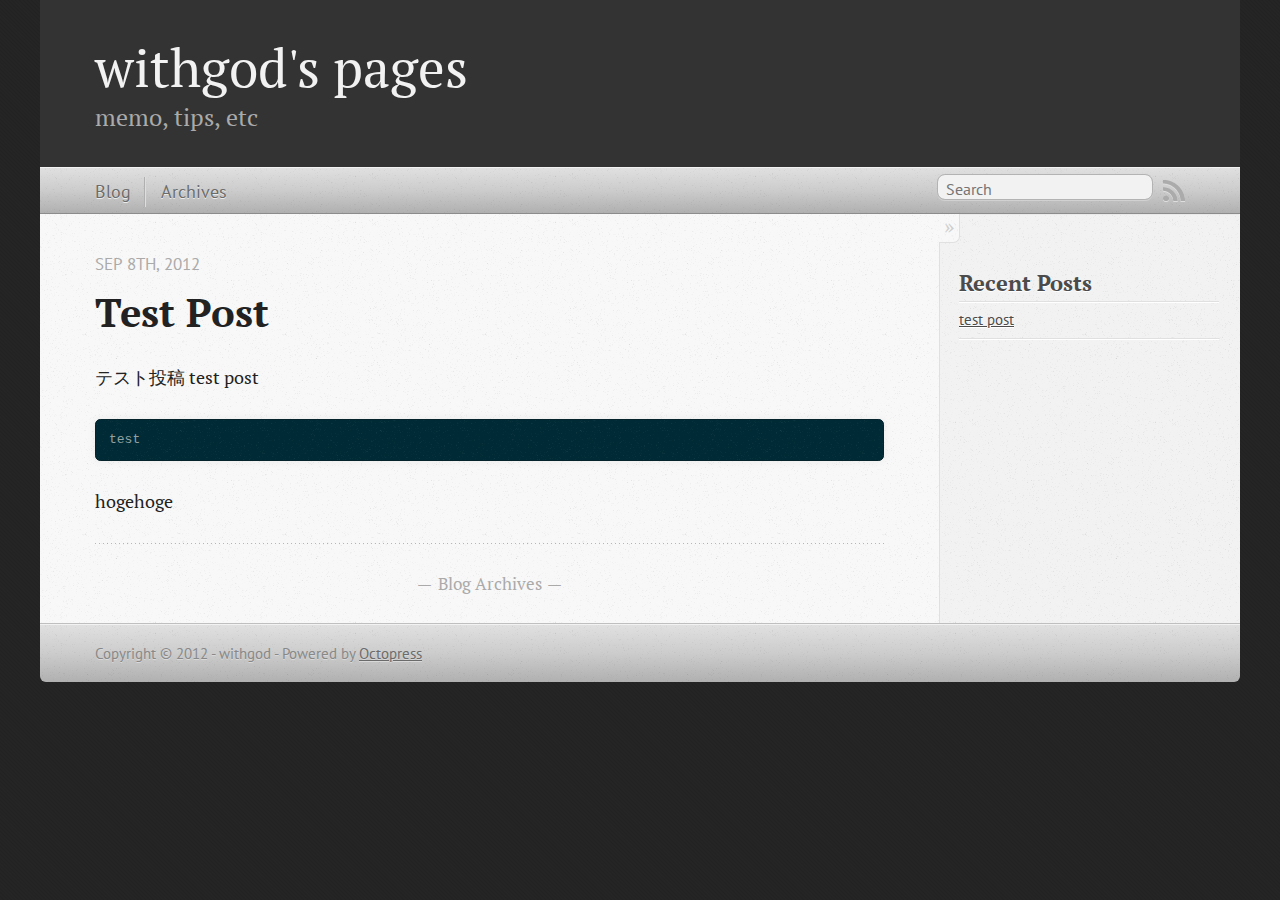
<file: index.html>
<!DOCTYPE html>
<!--[if IEMobile 7 ]><html class="no-js iem7"><![endif]-->
<!--[if lt IE 9]><html class="no-js lte-ie8"><![endif]-->
<!--[if (gt IE 8)|(gt IEMobile 7)|!(IEMobile)|!(IE)]><!--><html class="no-js" lang="en"><!--<![endif]-->
<head>
  <meta charset="utf-8">
  <title>withgod's pages</title>
  <meta name="author" content="withgod">

  
  <meta name="description" content="テスト投稿
test post test hogehoge
">
  

  <!-- http://t.co/dKP3o1e -->
  <meta name="HandheldFriendly" content="True">
  <meta name="MobileOptimized" content="320">
  <meta name="viewport" content="width=device-width, initial-scale=1">

  
  <link rel="canonical" href="http://withgod.github.com/">
  <link href="/favicon.png" rel="icon">
  <link href="/stylesheets/screen.css" media="screen, projection" rel="stylesheet" type="text/css">
  <script src="/javascripts/modernizr-2.0.js"></script>
  <script src="/javascripts/ender.js"></script>
  <script src="/javascripts/octopress.js" type="text/javascript"></script>
  <link href="/atom.xml" rel="alternate" title="withgod's pages" type="application/atom+xml">
  <!--Fonts from Google"s Web font directory at http://google.com/webfonts -->
<link href="http://fonts.googleapis.com/css?family=PT+Serif:regular,italic,bold,bolditalic" rel="stylesheet" type="text/css">
<link href="http://fonts.googleapis.com/css?family=PT+Sans:regular,italic,bold,bolditalic" rel="stylesheet" type="text/css">

  

</head>

<body   >
  <header role="banner"><hgroup>
  <h1><a href="/">withgod's pages</a></h1>
  
    <h2>memo, tips, etc</h2>
  
</hgroup>

</header>
  <nav role="navigation"><ul class="subscription" data-subscription="rss">
  <li><a href="/atom.xml" rel="subscribe-rss" title="subscribe via RSS">RSS</a></li>
  
</ul>
  
<form action="http://google.com/search" method="get">
  <fieldset role="search">
    <input type="hidden" name="q" value="site:withgod.github.com" />
    <input class="search" type="text" name="q" results="0" placeholder="Search"/>
  </fieldset>
</form>
  
<ul class="main-navigation">
  <li><a href="/">Blog</a></li>
  <li><a href="/blog/archives">Archives</a></li>
</ul>

</nav>
  <div id="main">
    <div id="content">
      <div class="blog-index">
  
  
  
    <article>
      
  <header>
    
      <h1 class="entry-title"><a href="/blog/2012/09/08/test-post/">Test Post</a></h1>
    
    
      <p class="meta">
        








  


<time datetime="2012-09-08T12:38:00+09:00" pubdate data-updated="true">Sep 8<span>th</span>, 2012</time>
        
      </p>
    
  </header>


  <div class="entry-content"><p>テスト投稿
test post</p>

<pre><code>test
</code></pre>

<p>hogehoge</p>
</div>
  
  


    </article>
  
  <div class="pagination">
    
    <a href="/blog/archives">Blog Archives</a>
    
  </div>
</div>
<aside class="sidebar">
  
    <section>
  <h1>Recent Posts</h1>
  <ul id="recent_posts">
    
      <li class="post">
        <a href="/blog/2012/09/08/test-post/">test post</a>
      </li>
    
  </ul>
</section>






  
</aside>

    </div>
  </div>
  <footer role="contentinfo"><p>
  Copyright &copy; 2012 - withgod -
  <span class="credit">Powered by <a href="http://octopress.org">Octopress</a></span>
</p>

</footer>
  







  <script type="text/javascript">
    (function(){
      var twitterWidgets = document.createElement('script');
      twitterWidgets.type = 'text/javascript';
      twitterWidgets.async = true;
      twitterWidgets.src = 'http://platform.twitter.com/widgets.js';
      document.getElementsByTagName('head')[0].appendChild(twitterWidgets);
    })();
  </script>





</body>
</html>
</file>
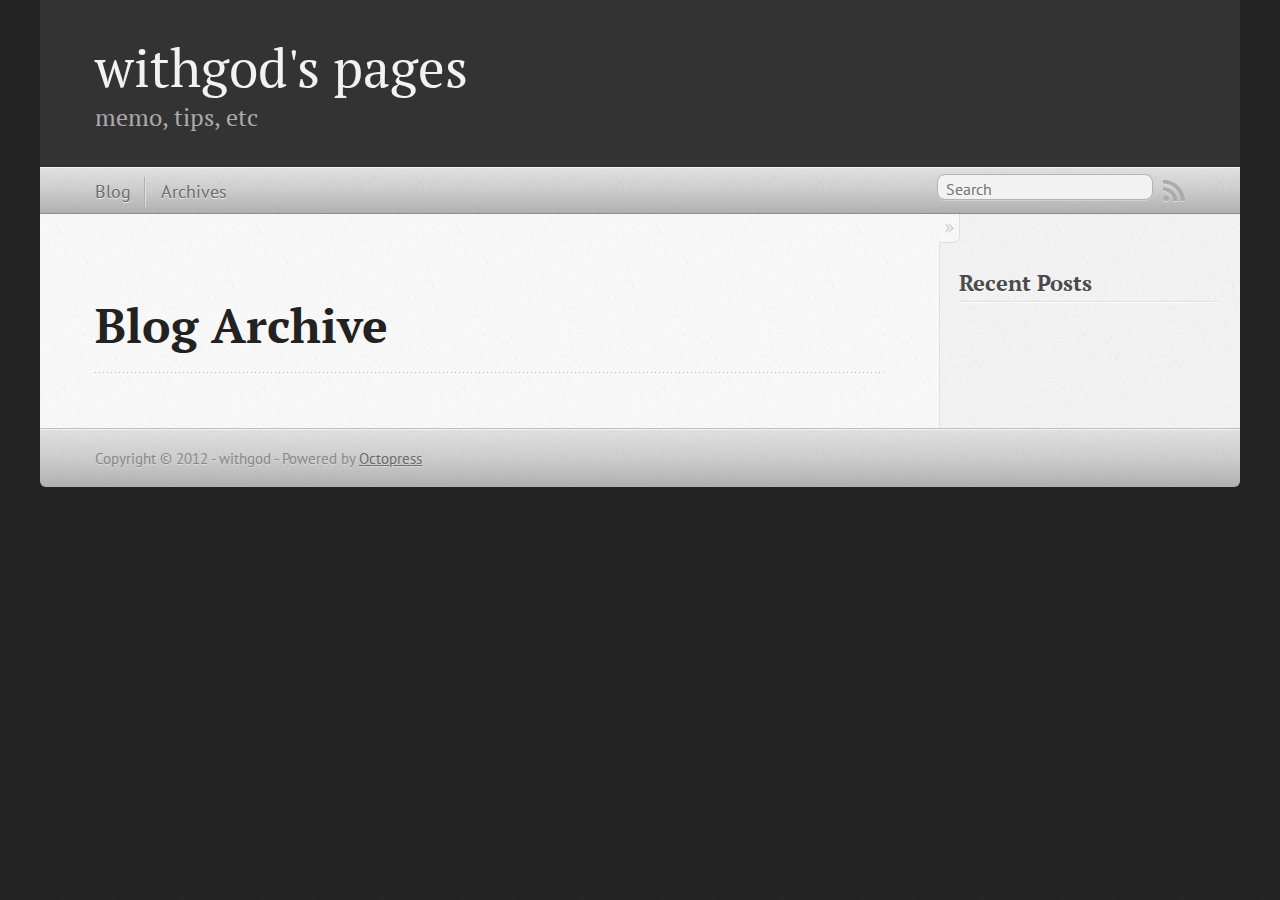
<file: blog/archives/index.html>
<!DOCTYPE html>
<!--[if IEMobile 7 ]><html class="no-js iem7"><![endif]-->
<!--[if lt IE 9]><html class="no-js lte-ie8"><![endif]-->
<!--[if (gt IE 8)|(gt IEMobile 7)|!(IEMobile)|!(IE)]><!--><html class="no-js" lang="en"><!--<![endif]-->
<head>
  <meta charset="utf-8">
  <title>Blog Archive - withgod's pages</title>
  <meta name="author" content="withgod">

  
  <meta name="description" content=" Blog Archive Recent Posts ">
  

  <!-- http://t.co/dKP3o1e -->
  <meta name="HandheldFriendly" content="True">
  <meta name="MobileOptimized" content="320">
  <meta name="viewport" content="width=device-width, initial-scale=1">

  
  <link rel="canonical" href="http://withgod.github.com/blog/archives/">
  <link href="/favicon.png" rel="icon">
  <link href="/stylesheets/screen.css" media="screen, projection" rel="stylesheet" type="text/css">
  <script src="/javascripts/modernizr-2.0.js"></script>
  <script src="/javascripts/ender.js"></script>
  <script src="/javascripts/octopress.js" type="text/javascript"></script>
  <link href="/atom.xml" rel="alternate" title="withgod's pages" type="application/atom+xml">
  <!--Fonts from Google"s Web font directory at http://google.com/webfonts -->
<link href="http://fonts.googleapis.com/css?family=PT+Serif:regular,italic,bold,bolditalic" rel="stylesheet" type="text/css">
<link href="http://fonts.googleapis.com/css?family=PT+Sans:regular,italic,bold,bolditalic" rel="stylesheet" type="text/css">

  

</head>

<body   >
  <header role="banner"><hgroup>
  <h1><a href="/">withgod's pages</a></h1>
  
    <h2>memo, tips, etc</h2>
  
</hgroup>

</header>
  <nav role="navigation"><ul class="subscription" data-subscription="rss">
  <li><a href="/atom.xml" rel="subscribe-rss" title="subscribe via RSS">RSS</a></li>
  
</ul>
  
<form action="http://google.com/search" method="get">
  <fieldset role="search">
    <input type="hidden" name="q" value="site:withgod.github.com" />
    <input class="search" type="text" name="q" results="0" placeholder="Search"/>
  </fieldset>
</form>
  
<ul class="main-navigation">
  <li><a href="/">Blog</a></li>
  <li><a href="/blog/archives">Archives</a></li>
</ul>

</nav>
  <div id="main">
    <div id="content">
      <div>
<article role="article">
  
  <header>
    <h1 class="entry-title">Blog Archive</h1>
    
  </header>
  
  <div id="blog-archives">

</div>

  
</article>

</div>

<aside class="sidebar">
  
    <section>
  <h1>Recent Posts</h1>
  <ul id="recent_posts">
    
  </ul>
</section>






  
</aside>


    </div>
  </div>
  <footer role="contentinfo"><p>
  Copyright &copy; 2012 - withgod -
  <span class="credit">Powered by <a href="http://octopress.org">Octopress</a></span>
</p>

</footer>
  







  <script type="text/javascript">
    (function(){
      var twitterWidgets = document.createElement('script');
      twitterWidgets.type = 'text/javascript';
      twitterWidgets.async = true;
      twitterWidgets.src = 'http://platform.twitter.com/widgets.js';
      document.getElementsByTagName('head')[0].appendChild(twitterWidgets);
    })();
  </script>





</body>
</html>
</file>
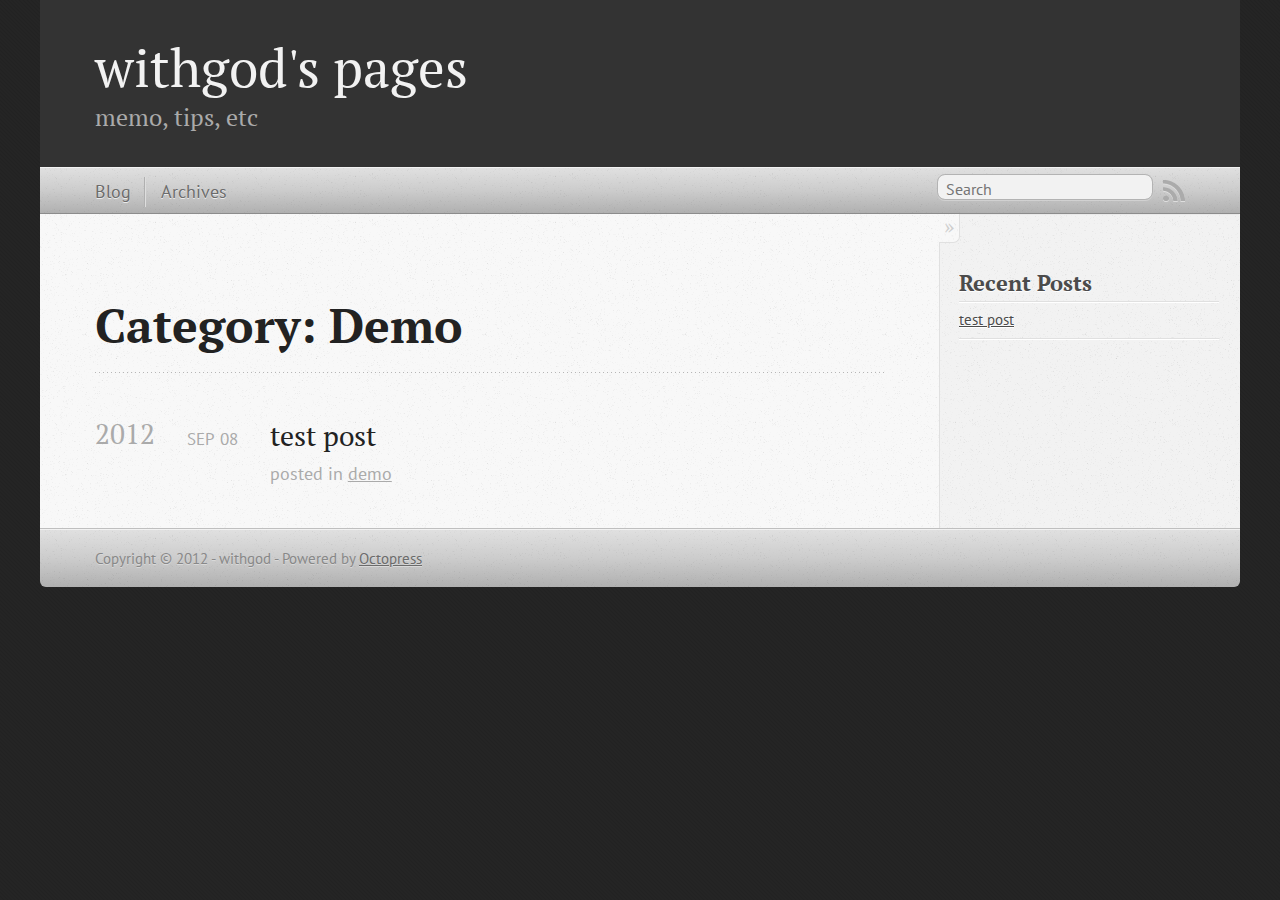
<file: blog/categories/demo/index.html>
<!DOCTYPE html>
<!--[if IEMobile 7 ]><html class="no-js iem7"><![endif]-->
<!--[if lt IE 9]><html class="no-js lte-ie8"><![endif]-->
<!--[if (gt IE 8)|(gt IEMobile 7)|!(IEMobile)|!(IE)]><!--><html class="no-js" lang="en"><!--<![endif]-->
<head>
  <meta charset="utf-8">
  <title>Category: demo - withgod's pages</title>
  <meta name="author" content="withgod">

  
  <meta name="description" content="Category: demo">
  

  <!-- http://t.co/dKP3o1e -->
  <meta name="HandheldFriendly" content="True">
  <meta name="MobileOptimized" content="320">
  <meta name="viewport" content="width=device-width, initial-scale=1">

  
  <link rel="canonical" href="http://withgod.github.comblog/categories/demo/">
  <link href="/favicon.png" rel="icon">
  <link href="/stylesheets/screen.css" media="screen, projection" rel="stylesheet" type="text/css">
  <script src="/javascripts/modernizr-2.0.js"></script>
  <script src="/javascripts/ender.js"></script>
  <script src="/javascripts/octopress.js" type="text/javascript"></script>
  <link href="/atom.xml" rel="alternate" title="withgod's pages" type="application/atom+xml">
  <!--Fonts from Google"s Web font directory at http://google.com/webfonts -->
<link href="http://fonts.googleapis.com/css?family=PT+Serif:regular,italic,bold,bolditalic" rel="stylesheet" type="text/css">
<link href="http://fonts.googleapis.com/css?family=PT+Sans:regular,italic,bold,bolditalic" rel="stylesheet" type="text/css">

  

</head>

<body   >
  <header role="banner"><hgroup>
  <h1><a href="/">withgod's pages</a></h1>
  
    <h2>memo, tips, etc</h2>
  
</hgroup>

</header>
  <nav role="navigation"><ul class="subscription" data-subscription="rss">
  <li><a href="/atom.xml" rel="subscribe-rss" title="subscribe via RSS">RSS</a></li>
  
</ul>
  
<form action="http://google.com/search" method="get">
  <fieldset role="search">
    <input type="hidden" name="q" value="site:withgod.github.com" />
    <input class="search" type="text" name="q" results="0" placeholder="Search"/>
  </fieldset>
</form>
  
<ul class="main-navigation">
  <li><a href="/">Blog</a></li>
  <li><a href="/blog/archives">Archives</a></li>
</ul>

</nav>
  <div id="main">
    <div id="content">
      <div>
<article role="article">
  
  <header>
    <h1 class="entry-title">Category: Demo</h1>
    
  </header>
  
  <div id="blog-archives" class="category">



  
  <h2>2012</h2>

<article>
  
<h1><a href="/blog/2012/09/08/test-post/">test post</a></h1>
<time datetime="2012-09-08T12:38:00+09:00" pubdate><span class='month'>Sep</span> <span class='day'>08</span> <span class='year'>2012</span></time>

<footer>
  <span class="categories">posted in <a class='category' href='/blog/categories/demo/'>demo</a></span>
</footer>


</article>

</div>

  
</article>

</div>

<aside class="sidebar">
  
    <section>
  <h1>Recent Posts</h1>
  <ul id="recent_posts">
    
      <li class="post">
        <a href="/blog/2012/09/08/test-post/">test post</a>
      </li>
    
  </ul>
</section>






  
</aside>


    </div>
  </div>
  <footer role="contentinfo"><p>
  Copyright &copy; 2012 - withgod -
  <span class="credit">Powered by <a href="http://octopress.org">Octopress</a></span>
</p>

</footer>
  







  <script type="text/javascript">
    (function(){
      var twitterWidgets = document.createElement('script');
      twitterWidgets.type = 'text/javascript';
      twitterWidgets.async = true;
      twitterWidgets.src = 'http://platform.twitter.com/widgets.js';
      document.getElementsByTagName('head')[0].appendChild(twitterWidgets);
    })();
  </script>





</body>
</html>
</file>
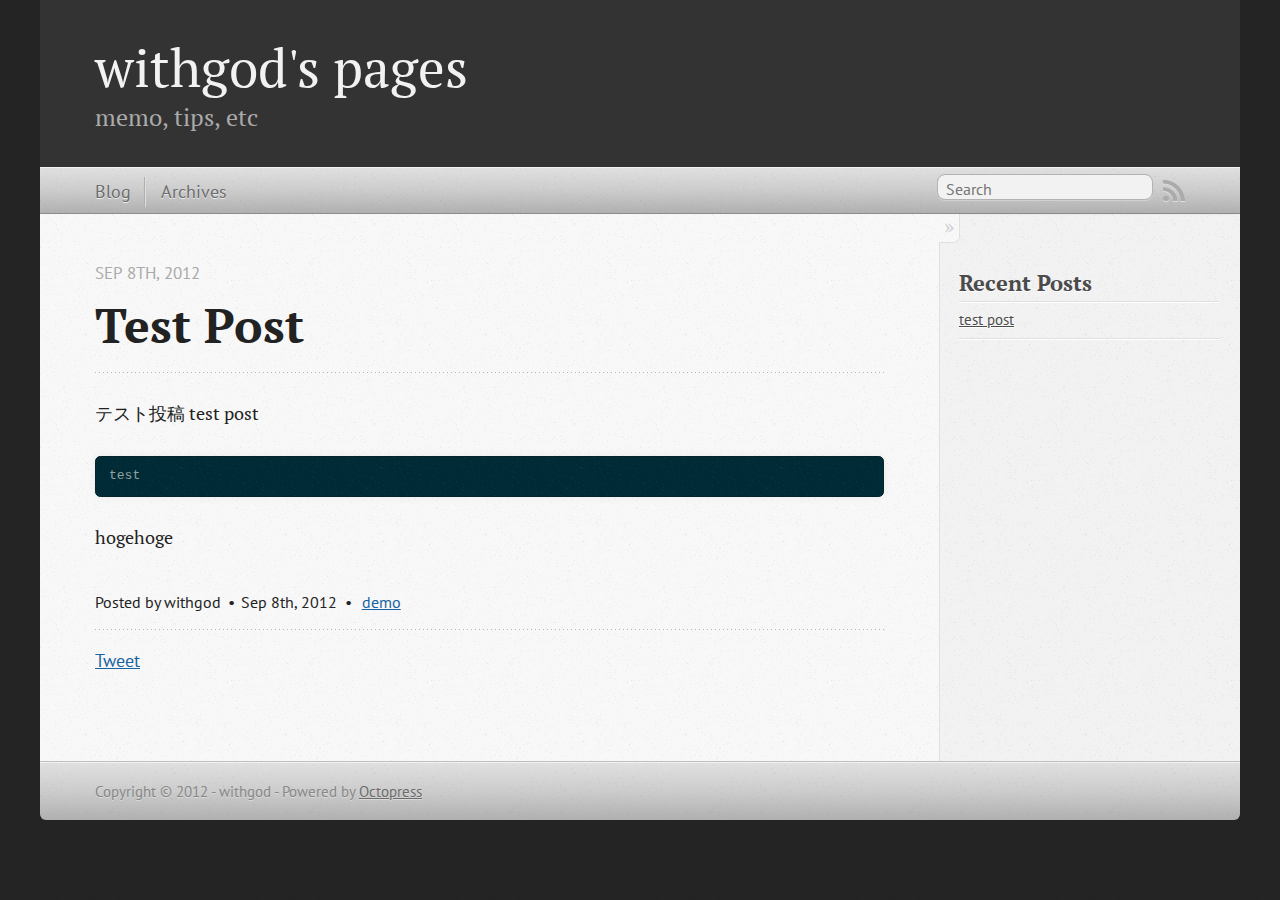
<file: blog/2012/09/08/test-post/index.html>
<!DOCTYPE html>
<!--[if IEMobile 7 ]><html class="no-js iem7"><![endif]-->
<!--[if lt IE 9]><html class="no-js lte-ie8"><![endif]-->
<!--[if (gt IE 8)|(gt IEMobile 7)|!(IEMobile)|!(IE)]><!--><html class="no-js" lang="en"><!--<![endif]-->
<head>
  <meta charset="utf-8">
  <title>test post - withgod's pages</title>
  <meta name="author" content="withgod">

  
  <meta name="description" content="テスト投稿
test post test hogehoge
">
  

  <!-- http://t.co/dKP3o1e -->
  <meta name="HandheldFriendly" content="True">
  <meta name="MobileOptimized" content="320">
  <meta name="viewport" content="width=device-width, initial-scale=1">

  
  <link rel="canonical" href="http://withgod.github.com/blog/2012/09/08/test-post/">
  <link href="/favicon.png" rel="icon">
  <link href="/stylesheets/screen.css" media="screen, projection" rel="stylesheet" type="text/css">
  <script src="/javascripts/modernizr-2.0.js"></script>
  <script src="/javascripts/ender.js"></script>
  <script src="/javascripts/octopress.js" type="text/javascript"></script>
  <link href="/atom.xml" rel="alternate" title="withgod's pages" type="application/atom+xml">
  <!--Fonts from Google"s Web font directory at http://google.com/webfonts -->
<link href="http://fonts.googleapis.com/css?family=PT+Serif:regular,italic,bold,bolditalic" rel="stylesheet" type="text/css">
<link href="http://fonts.googleapis.com/css?family=PT+Sans:regular,italic,bold,bolditalic" rel="stylesheet" type="text/css">

  

</head>

<body   >
  <header role="banner"><hgroup>
  <h1><a href="/">withgod's pages</a></h1>
  
    <h2>memo, tips, etc</h2>
  
</hgroup>

</header>
  <nav role="navigation"><ul class="subscription" data-subscription="rss">
  <li><a href="/atom.xml" rel="subscribe-rss" title="subscribe via RSS">RSS</a></li>
  
</ul>
  
<form action="http://google.com/search" method="get">
  <fieldset role="search">
    <input type="hidden" name="q" value="site:withgod.github.com" />
    <input class="search" type="text" name="q" results="0" placeholder="Search"/>
  </fieldset>
</form>
  
<ul class="main-navigation">
  <li><a href="/">Blog</a></li>
  <li><a href="/blog/archives">Archives</a></li>
</ul>

</nav>
  <div id="main">
    <div id="content">
      <div>
<article class="hentry" role="article">
  
  <header>
    
      <h1 class="entry-title">Test Post</h1>
    
    
      <p class="meta">
        








  


<time datetime="2012-09-08T12:38:00+09:00" pubdate data-updated="true">Sep 8<span>th</span>, 2012</time>
        
      </p>
    
  </header>


<div class="entry-content"><p>テスト投稿
test post</p>

<pre><code>test
</code></pre>

<p>hogehoge</p>
</div>


  <footer>
    <p class="meta">
      
  

<span class="byline author vcard">Posted by <span class="fn">withgod</span></span>

      








  


<time datetime="2012-09-08T12:38:00+09:00" pubdate data-updated="true">Sep 8<span>th</span>, 2012</time>
      

<span class="categories">
  
    <a class='category' href='/blog/categories/demo/'>demo</a>
  
</span>


    </p>
    
      <div class="sharing">
  
  <a href="http://twitter.com/share" class="twitter-share-button" data-url="http://withgod.github.com/blog/2012/09/08/test-post/" data-via="" data-counturl="http://withgod.github.com/blog/2012/09/08/test-post/" >Tweet</a>
  
  
  
</div>

    
    <p class="meta">
      
      
    </p>
  </footer>
</article>

</div>

<aside class="sidebar">
  
    <section>
  <h1>Recent Posts</h1>
  <ul id="recent_posts">
    
      <li class="post">
        <a href="/blog/2012/09/08/test-post/">test post</a>
      </li>
    
  </ul>
</section>






  
</aside>


    </div>
  </div>
  <footer role="contentinfo"><p>
  Copyright &copy; 2012 - withgod -
  <span class="credit">Powered by <a href="http://octopress.org">Octopress</a></span>
</p>

</footer>
  







  <script type="text/javascript">
    (function(){
      var twitterWidgets = document.createElement('script');
      twitterWidgets.type = 'text/javascript';
      twitterWidgets.async = true;
      twitterWidgets.src = 'http://platform.twitter.com/widgets.js';
      document.getElementsByTagName('head')[0].appendChild(twitterWidgets);
    })();
  </script>





</body>
</html>
</file>
<file: stylesheets/screen.css>
html,body,div,span,applet,object,iframe,h1,h2,h3,h4,h5,h6,p,blockquote,pre,a,abbr,acronym,address,big,cite,code,del,dfn,em,img,ins,kbd,q,s,samp,small,strike,strong,sub,sup,tt,var,b,u,i,center,dl,dt,dd,ol,ul,li,fieldset,form,label,legend,table,caption,tbody,tfoot,thead,tr,th,td,article,aside,canvas,details,embed,figure,figcaption,footer,header,hgroup,menu,nav,output,ruby,section,summary,time,mark,audio,video{margin:0;padding:0;border:0;font:inherit;font-size:100%;vertical-align:baseline}html{line-height:1}ol,ul{list-style:none}table{border-collapse:collapse;border-spacing:0}caption,th,td{text-align:left;font-weight:normal;vertical-align:middle}q,blockquote{quotes:none}q:before,q:after,blockquote:before,blockquote:after{content:"";content:none}a img{border:none}article,aside,details,figcaption,figure,footer,header,hgroup,menu,nav,section,summary{display:block}article,aside,details,figcaption,figure,footer,header,hgroup,menu,nav,section,summary{display:block}a{color:#1863a1}a:visited{color:#751590}a:focus{color:#0181eb}a:hover{color:#0181eb}a:active{color:#01579f}aside.sidebar a{color:#1863a1}aside.sidebar a:focus{color:#0181eb}aside.sidebar a:hover{color:#0181eb}aside.sidebar a:active{color:#01579f}a{-webkit-transition:color 0.3s;-moz-transition:color 0.3s;-o-transition:color 0.3s;transition:color 0.3s}html{background:#252525 url('/images/line-tile.png?1347075291') top left}body>div{background:#f2f2f2 url('/images/noise.png?1347075291') top left;border-bottom:1px solid #bfbfbf}body>div>div{background:#f8f8f8 url('/images/noise.png?1347075291') top left;border-right:1px solid #e0e0e0}.heading,body>header h1,h1,h2,h3,h4,h5,h6{font-family:"PT Serif","Georgia","Helvetica Neue",Arial,sans-serif}.sans,body>header h2,article header p.meta,article>footer,#content .blog-index footer,html .gist .gist-file .gist-meta,#blog-archives a.category,#blog-archives time,aside.sidebar section,body>footer{font-family:"PT Sans","Helvetica Neue",Arial,sans-serif}.serif,body,#content .blog-index a[rel=full-article]{font-family:"PT Serif",Georgia,Times,"Times New Roman",serif}.mono,pre,code,tt,p code,li code{font-family:Menlo,Monaco,"Andale Mono","lucida console","Courier New",monospace}body>header h1{font-size:2.2em;font-family:"PT Serif","Georgia","Helvetica Neue",Arial,sans-serif;font-weight:normal;line-height:1.2em;margin-bottom:0.6667em}body>header h2{font-family:"PT Serif","Georgia","Helvetica Neue",Arial,sans-serif}body{line-height:1.5em;color:#222}h1{font-size:2.2em;line-height:1.2em}@media only screen and (min-width: 992px){body{font-size:1.15em}h1{font-size:2.6em;line-height:1.2em}}h1,h2,h3,h4,h5,h6{text-rendering:optimizelegibility;margin-bottom:1em;font-weight:bold}h2,section h1{font-size:1.5em}h3,section h2,section section h1{font-size:1.3em}h4,section h3,section section h2,section section section h1{font-size:1em}h5,section h4,section section h3{font-size:.9em}h6,section h5,section section h4,section section section h3{font-size:.8em}p,blockquote,ul,ol{margin-bottom:1.5em}ul{list-style-type:disc}ul ul{list-style-type:circle;margin-bottom:0px}ul ul ul{list-style-type:square;margin-bottom:0px}ol{list-style-type:decimal}ol ol{list-style-type:lower-alpha;margin-bottom:0px}ol ol ol{list-style-type:lower-roman;margin-bottom:0px}ul,ul ul,ul ol,ol,ol ul,ol ol{margin-left:1.3em}strong{font-weight:bold}em{font-style:italic}sup,sub{font-size:0.8em;position:relative;display:inline-block}sup{top:-0.5em}sub{bottom:-0.5em}q{font-style:italic}q:before{content:"\201C"}q:after{content:"\201D"}em,dfn{font-style:italic}strong,dfn{font-weight:bold}del,s{text-decoration:line-through}abbr,acronym{border-bottom:1px dotted;cursor:help}sub,sup{line-height:0}hr{margin-bottom:0.2em}small{font-size:.8em}big{font-size:1.2em}blockquote{font-style:italic;position:relative;font-size:1.2em;line-height:1.5em;padding-left:1em;border-left:4px solid rgba(170,170,170,0.5)}blockquote cite{font-style:italic}blockquote cite a{color:#aaa !important;word-wrap:break-word}blockquote cite:before{content:'\2014';padding-right:.3em;padding-left:.3em;color:#aaa}@media only screen and (min-width: 992px){blockquote{padding-left:1.5em;border-left-width:4px}}.pullquote-right:before,.pullquote-left:before{padding:0;border:none;content:attr(data-pullquote);float:right;width:45%;margin:.5em 0 1em 1.5em;position:relative;top:7px;font-size:1.4em;line-height:1.45em}.pullquote-left:before{float:left;margin:.5em 1.5em 1em 0}.force-wrap,article a,aside.sidebar a{white-space:-moz-pre-wrap;white-space:-pre-wrap;white-space:-o-pre-wrap;white-space:pre-wrap;word-wrap:break-word}.group,body>header,body>nav,body>footer,body #content>article,body #content>div>article,body #content>div>section,body div.pagination,aside.sidebar,#main,#content,.sidebar{*zoom:1}.group:after,body>header:after,body>nav:after,body>footer:after,body #content>article:after,body #content>div>article:after,body #content>div>section:after,body div.pagination:after,aside.sidebar:after,#main:after,#content:after,.sidebar:after{content:"";display:table;clear:both}body{-webkit-text-size-adjust:none;max-width:1200px;position:relative;margin:0 auto}body>header,body>nav,body>footer,body #content>article,body #content>div>article,body #content>div>section{padding-left:18px;padding-right:18px}@media only screen and (min-width: 480px){body>header,body>nav,body>footer,body #content>article,body #content>div>article,body #content>div>section{padding-left:25px;padding-right:25px}}@media only screen and (min-width: 768px){body>header,body>nav,body>footer,body #content>article,body #content>div>article,body #content>div>section{padding-left:35px;padding-right:35px}}@media only screen and (min-width: 992px){body>header,body>nav,body>footer,body #content>article,body #content>div>article,body #content>div>section{padding-left:55px;padding-right:55px}}body div.pagination{margin-left:18px;margin-right:18px}@media only screen and (min-width: 480px){body div.pagination{margin-left:25px;margin-right:25px}}@media only screen and (min-width: 768px){body div.pagination{margin-left:35px;margin-right:35px}}@media only screen and (min-width: 992px){body div.pagination{margin-left:55px;margin-right:55px}}body>header{font-size:1em;padding-top:1.5em;padding-bottom:1.5em}#content{overflow:hidden}#content>div,#content>article{width:100%}aside.sidebar{float:none;padding:0 18px 1px;background-color:#f7f7f7;border-top:1px solid #e0e0e0}.flex-content,article img,article video,article .flash-video,aside.sidebar img{max-width:100%;height:auto}.basic-alignment.left,article img.left,article video.left,article .left.flash-video,aside.sidebar img.left{float:left;margin-right:1.5em}.basic-alignment.right,article img.right,article video.right,article .right.flash-video,aside.sidebar img.right{float:right;margin-left:1.5em}.basic-alignment.center,article img.center,article video.center,article .center.flash-video,aside.sidebar img.center{display:block;margin:0 auto 1.5em}.basic-alignment.left,article img.left,article video.left,article .left.flash-video,aside.sidebar img.left,.basic-alignment.right,article img.right,article video.right,article .right.flash-video,aside.sidebar img.right{margin-bottom:.8em}.toggle-sidebar,.no-sidebar .toggle-sidebar{display:none}@media only screen and (min-width: 750px){body.sidebar-footer aside.sidebar{float:none;width:auto;clear:left;margin:0;padding:0 35px 1px;background-color:#f7f7f7;border-top:1px solid #eaeaea}body.sidebar-footer aside.sidebar section.odd,body.sidebar-footer aside.sidebar section.even{float:left;width:48%}body.sidebar-footer aside.sidebar section.odd{margin-left:0}body.sidebar-footer aside.sidebar section.even{margin-left:4%}body.sidebar-footer aside.sidebar.thirds section{width:30%;margin-left:5%}body.sidebar-footer aside.sidebar.thirds section.first{margin-left:0;clear:both}}body.sidebar-footer #content{margin-right:0px}body.sidebar-footer .toggle-sidebar{display:none}@media only screen and (min-width: 550px){body>header{font-size:1em}}@media only screen and (min-width: 750px){aside.sidebar{float:none;width:auto;clear:left;margin:0;padding:0 35px 1px;background-color:#f7f7f7;border-top:1px solid #eaeaea}aside.sidebar section.odd,aside.sidebar section.even{float:left;width:48%}aside.sidebar section.odd{margin-left:0}aside.sidebar section.even{margin-left:4%}aside.sidebar.thirds section{width:30%;margin-left:5%}aside.sidebar.thirds section.first{margin-left:0;clear:both}}@media only screen and (min-width: 768px){body{-webkit-text-size-adjust:auto}body>header{font-size:1.2em}#main{padding:0;margin:0 auto}#content{overflow:visible;margin-right:240px;position:relative}.no-sidebar #content{margin-right:0;border-right:0}.collapse-sidebar #content{margin-right:20px}#content>div,#content>article{padding-top:17.5px;padding-bottom:17.5px;float:left}aside.sidebar{width:210px;padding:0 15px 15px;background:none;clear:none;float:left;margin:0 -100% 0 0}aside.sidebar section{width:auto;margin-left:0}aside.sidebar section.odd,aside.sidebar section.even{float:none;width:auto;margin-left:0}.collapse-sidebar aside.sidebar{float:none;width:auto;clear:left;margin:0;padding:0 35px 1px;background-color:#f7f7f7;border-top:1px solid #eaeaea}.collapse-sidebar aside.sidebar section.odd,.collapse-sidebar aside.sidebar section.even{float:left;width:48%}.collapse-sidebar aside.sidebar section.odd{margin-left:0}.collapse-sidebar aside.sidebar section.even{margin-left:4%}.collapse-sidebar aside.sidebar.thirds section{width:30%;margin-left:5%}.collapse-sidebar aside.sidebar.thirds section.first{margin-left:0;clear:both}}@media only screen and (min-width: 992px){body>header{font-size:1.3em}#content{margin-right:300px}#content>div,#content>article{padding-top:27.5px;padding-bottom:27.5px}aside.sidebar{width:260px;padding:1.2em 20px 20px}.collapse-sidebar aside.sidebar{padding-left:55px;padding-right:55px}}@media only screen and (min-width: 768px){ul,ol{margin-left:0}}body>header{background:#333}body>header h1{display:inline-block;margin:0}body>header h1 a,body>header h1 a:visited,body>header h1 a:hover{color:#f2f2f2;text-decoration:none}body>header h2{margin:.2em 0 0;font-size:1em;color:#aaa;font-weight:normal}body>nav{position:relative;background-color:#ccc;background:url('/images/noise.png?1347075291'),-webkit-gradient(linear, 50% 0%, 50% 100%, color-stop(0%, #e0e0e0), color-stop(50%, #cccccc), color-stop(100%, #b0b0b0));background:url('/images/noise.png?1347075291'),-webkit-linear-gradient(#e0e0e0,#cccccc,#b0b0b0);background:url('/images/noise.png?1347075291'),-moz-linear-gradient(#e0e0e0,#cccccc,#b0b0b0);background:url('/images/noise.png?1347075291'),-o-linear-gradient(#e0e0e0,#cccccc,#b0b0b0);background:url('/images/noise.png?1347075291'),linear-gradient(#e0e0e0,#cccccc,#b0b0b0);border-top:1px solid #f2f2f2;border-bottom:1px solid #8c8c8c;padding-top:.35em;padding-bottom:.35em}body>nav form{-webkit-background-clip:padding;-moz-background-clip:padding;background-clip:padding-box;margin:0;padding:0}body>nav form .search{padding:.3em .5em 0;font-size:.85em;font-family:"PT Sans","Helvetica Neue",Arial,sans-serif;line-height:1.1em;width:95%;-webkit-border-radius:0.5em;-moz-border-radius:0.5em;-ms-border-radius:0.5em;-o-border-radius:0.5em;border-radius:0.5em;-webkit-background-clip:padding;-moz-background-clip:padding;background-clip:padding-box;-webkit-box-shadow:#d1d1d1 0 1px;-moz-box-shadow:#d1d1d1 0 1px;box-shadow:#d1d1d1 0 1px;background-color:#f2f2f2;border:1px solid #b3b3b3;color:#888}body>nav form .search:focus{color:#444;border-color:#80b1df;-webkit-box-shadow:#80b1df 0 0 4px,#80b1df 0 0 3px inset;-moz-box-shadow:#80b1df 0 0 4px,#80b1df 0 0 3px inset;box-shadow:#80b1df 0 0 4px,#80b1df 0 0 3px inset;background-color:#fff;outline:none}body>nav fieldset[role=search]{float:right;width:48%}body>nav fieldset.mobile-nav{float:left;width:48%}body>nav fieldset.mobile-nav select{width:100%;font-size:.8em;border:1px solid #888}body>nav ul{display:none}@media only screen and (min-width: 550px){body>nav{font-size:.9em}body>nav ul{margin:0;padding:0;border:0;overflow:hidden;*zoom:1;float:left;display:block;padding-top:.15em}body>nav ul li{list-style-image:none;list-style-type:none;margin-left:0;white-space:nowrap;display:inline;float:left;padding-left:0;padding-right:0}body>nav ul li:first-child,body>nav ul li.first{padding-left:0}body>nav ul li:last-child{padding-right:0}body>nav ul li.last{padding-right:0}body>nav ul.subscription{margin-left:.8em;float:right}body>nav ul.subscription li:last-child a{padding-right:0}body>nav ul li{margin:0}body>nav a{color:#6b6b6b;font-family:"PT Sans","Helvetica Neue",Arial,sans-serif;text-shadow:#ebebeb 0 1px;float:left;text-decoration:none;font-size:1.1em;padding:.1em 0;line-height:1.5em}body>nav a:visited{color:#6b6b6b}body>nav a:hover{color:#2b2b2b}body>nav li+li{border-left:1px solid #b0b0b0;margin-left:.8em}body>nav li+li a{padding-left:.8em;border-left:1px solid #dedede}body>nav form{float:right;text-align:left;padding-left:.8em;width:175px}body>nav form .search{width:93%;font-size:.95em;line-height:1.2em}body>nav ul[data-subscription$=email]+form{width:97px}body>nav ul[data-subscription$=email]+form .search{width:91%}body>nav fieldset.mobile-nav{display:none}body>nav fieldset[role=search]{width:99%}}@media only screen and (min-width: 992px){body>nav form{width:215px}body>nav ul[data-subscription$=email]+form{width:147px}}.no-placeholder body>nav .search{background:#f2f2f2 url('/images/search.png?1347075291') 0.3em 0.25em no-repeat;text-indent:1.3em}@media only screen and (min-width: 550px){.maskImage body>nav ul[data-subscription$=email]+form{width:123px}}@media only screen and (min-width: 992px){.maskImage body>nav ul[data-subscription$=email]+form{width:173px}}.maskImage ul.subscription{position:relative;top:.2em}.maskImage ul.subscription li,.maskImage ul.subscription a{border:0;padding:0}.maskImage a[rel=subscribe-rss]{position:relative;top:0px;text-indent:-999999em;background-color:#dedede;border:0;padding:0}.maskImage a[rel=subscribe-rss],.maskImage a[rel=subscribe-rss]:after{-webkit-mask-image:url('/images/rss.png?1347075291');-moz-mask-image:url('/images/rss.png?1347075291');-ms-mask-image:url('/images/rss.png?1347075291');-o-mask-image:url('/images/rss.png?1347075291');mask-image:url('/images/rss.png?1347075291');-webkit-mask-repeat:no-repeat;-moz-mask-repeat:no-repeat;-ms-mask-repeat:no-repeat;-o-mask-repeat:no-repeat;mask-repeat:no-repeat;width:22px;height:22px}.maskImage a[rel=subscribe-rss]:after{content:"";position:absolute;top:-1px;left:0;background-color:#ababab}.maskImage a[rel=subscribe-rss]:hover:after{background-color:#9e9e9e}.maskImage a[rel=subscribe-email]{position:relative;top:0px;text-indent:-999999em;background-color:#dedede;border:0;padding:0}.maskImage a[rel=subscribe-email],.maskImage a[rel=subscribe-email]:after{-webkit-mask-image:url('/images/email.png?1347075291');-moz-mask-image:url('/images/email.png?1347075291');-ms-mask-image:url('/images/email.png?1347075291');-o-mask-image:url('/images/email.png?1347075291');mask-image:url('/images/email.png?1347075291');-webkit-mask-repeat:no-repeat;-moz-mask-repeat:no-repeat;-ms-mask-repeat:no-repeat;-o-mask-repeat:no-repeat;mask-repeat:no-repeat;width:28px;height:22px}.maskImage a[rel=subscribe-email]:after{content:"";position:absolute;top:-1px;left:0;background-color:#ababab}.maskImage a[rel=subscribe-email]:hover:after{background-color:#9e9e9e}article{padding-top:1em}article header{position:relative;padding-top:2em;padding-bottom:1em;margin-bottom:1em;background:url('[data-uri]') bottom left repeat-x}article header h1{margin:0}article header h1 a{text-decoration:none}article header h1 a:hover{text-decoration:underline}article header p{font-size:.9em;color:#aaa;margin:0}article header p.meta{text-transform:uppercase;position:absolute;top:0}@media only screen and (min-width: 768px){article header{margin-bottom:1.5em;padding-bottom:1em;background:url('[data-uri]') bottom left repeat-x}}article h2{padding-top:0.8em;background:url('[data-uri]') top left repeat-x}.entry-content article h2:first-child,article header+h2{padding-top:0}article h2:first-child,article header+h2{background:none}article .feature{padding-top:.5em;margin-bottom:1em;padding-bottom:1em;background:url('[data-uri]') bottom left repeat-x;font-size:2.0em;font-style:italic;line-height:1.3em}article img,article video,article .flash-video{-webkit-border-radius:0.3em;-moz-border-radius:0.3em;-ms-border-radius:0.3em;-o-border-radius:0.3em;border-radius:0.3em;-webkit-box-shadow:rgba(0,0,0,0.15) 0 1px 4px;-moz-box-shadow:rgba(0,0,0,0.15) 0 1px 4px;box-shadow:rgba(0,0,0,0.15) 0 1px 4px;-webkit-box-sizing:border-box;-moz-box-sizing:border-box;box-sizing:border-box;border:#fff 0.5em solid}article video,article .flash-video{margin:0 auto 1.5em}article video{display:block;width:100%}article .flash-video>div{position:relative;display:block;padding-bottom:56.25%;padding-top:1px;height:0;overflow:hidden}article .flash-video>div iframe,article .flash-video>div object,article .flash-video>div embed{position:absolute;top:0;left:0;width:100%;height:100%}article>footer{padding-bottom:2.5em;margin-top:2em}article>footer p.meta{margin-bottom:.8em;font-size:.85em;clear:both;overflow:hidden}.blog-index article+article{background:url('[data-uri]') top left repeat-x}#content .blog-index{padding-top:0;padding-bottom:0}#content .blog-index article{padding-top:2em}#content .blog-index article header{background:none;padding-bottom:0}#content .blog-index article h1{font-size:2.2em}#content .blog-index article h1 a{color:inherit}#content .blog-index article h1 a:hover{color:#0181eb}#content .blog-index a[rel=full-article]{background:#ebebeb;display:inline-block;padding:.4em .8em;margin-right:.5em;text-decoration:none;color:#666;-webkit-transition:background-color 0.5s;-moz-transition:background-color 0.5s;-o-transition:background-color 0.5s;transition:background-color 0.5s}#content .blog-index a[rel=full-article]:hover{background:#0181eb;text-shadow:none;color:#f8f8f8}#content .blog-index footer{margin-top:1em}.separator,article>footer .byline+time:before,article>footer time+time:before,article>footer .comments:before,article>footer .byline ~ .categories:before{content:"\2022 ";padding:0 .4em 0 .2em;display:inline-block}#content div.pagination{text-align:center;font-size:.95em;position:relative;background:url('[data-uri]') top left repeat-x;padding-top:1.5em;padding-bottom:1.5em}#content div.pagination a{text-decoration:none;color:#aaa}#content div.pagination a.prev{position:absolute;left:0}#content div.pagination a.next{position:absolute;right:0}#content div.pagination a:hover{color:#0181eb}#content div.pagination a[href*=archive]:before,#content div.pagination a[href*=archive]:after{content:'\2014';padding:0 .3em}p.meta+.sharing{padding-top:1em;padding-left:0;background:url('[data-uri]') top left repeat-x}#fb-root{display:none}.highlight,html .gist .gist-file .gist-syntax .gist-highlight{border:1px solid #05232b !important}.highlight table td.code,html .gist .gist-file .gist-syntax .gist-highlight table td.code{width:100%}.highlight .line-numbers,html .gist .gist-file .gist-syntax .gist-highlight .line-numbers{text-align:right;font-size:13px;line-height:1.45em;background:#073642 url('/images/noise.png?1347075291') top left !important;border-right:1px solid #00232c !important;-webkit-box-shadow:#083e4b -1px 0 inset;-moz-box-shadow:#083e4b -1px 0 inset;box-shadow:#083e4b -1px 0 inset;text-shadow:#021014 0 -1px;padding:.8em !important;-webkit-border-radius:0;-moz-border-radius:0;-ms-border-radius:0;-o-border-radius:0;border-radius:0}.highlight .line-numbers span,html .gist .gist-file .gist-syntax .gist-highlight .line-numbers span{color:#586e75 !important}figure.code,.gist-file,pre{-webkit-box-shadow:rgba(0,0,0,0.06) 0 0 10px;-moz-box-shadow:rgba(0,0,0,0.06) 0 0 10px;box-shadow:rgba(0,0,0,0.06) 0 0 10px}figure.code .highlight pre,.gist-file .highlight pre,pre .highlight pre{-webkit-box-shadow:none;-moz-box-shadow:none;box-shadow:none}html .gist .gist-file{margin-bottom:1.8em;position:relative;border:none;padding-top:26px !important}html .gist .gist-file .gist-syntax{border-bottom:0 !important;background:none !important}html .gist .gist-file .gist-syntax .gist-highlight{background:#002b36 !important}html .gist .gist-file .gist-meta{padding:.6em 0.8em;border:1px solid #083e4b !important;color:#586e75;font-size:.7em !important;background:#073642 url('/images/noise.png?1347075291') top left;line-height:1.5em}html .gist .gist-file .gist-meta a{color:#75878b !important;text-decoration:none}html .gist .gist-file .gist-meta a:hover{text-decoration:underline}html .gist .gist-file .gist-meta a:hover{color:#93a1a1 !important}html .gist .gist-file .gist-meta a[href*='#file']{position:absolute;top:0;left:0;right:-10px;color:#474747 !important}html .gist .gist-file .gist-meta a[href*='#file']:hover{color:#1863a1 !important}html .gist .gist-file .gist-meta a[href*=raw]{top:.4em}pre{background:#002b36 url('/images/noise.png?1347075291') top left;-webkit-border-radius:0.4em;-moz-border-radius:0.4em;-ms-border-radius:0.4em;-o-border-radius:0.4em;border-radius:0.4em;border:1px solid #05232b;line-height:1.45em;font-size:13px;margin-bottom:2.1em;padding:.8em 1em;color:#93a1a1;overflow:auto}h3.filename+pre{-moz-border-radius-topleft:0px;-webkit-border-top-left-radius:0px;border-top-left-radius:0px;-moz-border-radius-topright:0px;-webkit-border-top-right-radius:0px;border-top-right-radius:0px}p code,li code{display:inline-block;white-space:no-wrap;background:#fff;font-size:.8em;line-height:1.5em;color:#555;border:1px solid #ddd;-webkit-border-radius:0.4em;-moz-border-radius:0.4em;-ms-border-radius:0.4em;-o-border-radius:0.4em;border-radius:0.4em;padding:0 .3em;margin:-1px 0}p pre code,li pre code{font-size:1em !important;background:none;border:none}.pre-code,html .gist .gist-file .gist-syntax .gist-highlight pre,.highlight code{font-family:Menlo,Monaco,"Andale Mono","lucida console","Courier New",monospace !important;overflow:scroll;overflow-y:hidden;display:block;padding:.8em !important;overflow-x:auto;line-height:1.45em;background:#002b36 url('/images/noise.png?1347075291') top left !important;color:#93a1a1 !important}.pre-code *::-moz-selection,html .gist .gist-file .gist-syntax .gist-highlight pre *::-moz-selection,.highlight code *::-moz-selection{background:#386774;color:inherit;text-shadow:#002b36 0 1px}.pre-code *::-webkit-selection,html .gist .gist-file .gist-syntax .gist-highlight pre *::-webkit-selection,.highlight code *::-webkit-selection{background:#386774;color:inherit;text-shadow:#002b36 0 1px}.pre-code *::selection,html .gist .gist-file .gist-syntax .gist-highlight pre *::selection,.highlight code *::selection{background:#386774;color:inherit;text-shadow:#002b36 0 1px}.pre-code span,html .gist .gist-file .gist-syntax .gist-highlight pre span,.highlight code span{color:#93a1a1 !important}.pre-code span,html .gist .gist-file .gist-syntax .gist-highlight pre span,.highlight code span{font-style:normal !important;font-weight:normal !important}.pre-code .c,html .gist .gist-file .gist-syntax .gist-highlight pre .c,.highlight code .c{color:#586e75 !important;font-style:italic !important}.pre-code .cm,html .gist .gist-file .gist-syntax .gist-highlight pre .cm,.highlight code .cm{color:#586e75 !important;font-style:italic !important}.pre-code .cp,html .gist .gist-file .gist-syntax .gist-highlight pre .cp,.highlight code .cp{color:#586e75 !important;font-style:italic !important}.pre-code .c1,html .gist .gist-file .gist-syntax .gist-highlight pre .c1,.highlight code .c1{color:#586e75 !important;font-style:italic !important}.pre-code .cs,html .gist .gist-file .gist-syntax .gist-highlight pre .cs,.highlight code .cs{color:#586e75 !important;font-weight:bold !important;font-style:italic !important}.pre-code .err,html .gist .gist-file .gist-syntax .gist-highlight pre .err,.highlight code .err{color:#dc322f !important;background:none !important}.pre-code .k,html .gist .gist-file .gist-syntax .gist-highlight pre .k,.highlight code .k{color:#cb4b16 !important}.pre-code .o,html .gist .gist-file .gist-syntax .gist-highlight pre .o,.highlight code .o{color:#93a1a1 !important;font-weight:bold !important}.pre-code .p,html .gist .gist-file .gist-syntax .gist-highlight pre .p,.highlight code .p{color:#93a1a1 !important}.pre-code .ow,html .gist .gist-file .gist-syntax .gist-highlight pre .ow,.highlight code .ow{color:#2aa198 !important;font-weight:bold !important}.pre-code .gd,html .gist .gist-file .gist-syntax .gist-highlight pre .gd,.highlight code .gd{color:#93a1a1 !important;background-color:#372c34 !important;display:inline-block}.pre-code .gd .x,html .gist .gist-file .gist-syntax .gist-highlight pre .gd .x,.highlight code .gd .x{color:#93a1a1 !important;background-color:#4d2d33 !important;display:inline-block}.pre-code .ge,html .gist .gist-file .gist-syntax .gist-highlight pre .ge,.highlight code .ge{color:#93a1a1 !important;font-style:italic !important}.pre-code .gh,html .gist .gist-file .gist-syntax .gist-highlight pre .gh,.highlight code .gh{color:#586e75 !important}.pre-code .gi,html .gist .gist-file .gist-syntax .gist-highlight pre .gi,.highlight code .gi{color:#93a1a1 !important;background-color:#1a412b !important;display:inline-block}.pre-code .gi .x,html .gist .gist-file .gist-syntax .gist-highlight pre .gi .x,.highlight code .gi .x{color:#93a1a1 !important;background-color:#355720 !important;display:inline-block}.pre-code .gs,html .gist .gist-file .gist-syntax .gist-highlight pre .gs,.highlight code .gs{color:#93a1a1 !important;font-weight:bold !important}.pre-code .gu,html .gist .gist-file .gist-syntax .gist-highlight pre .gu,.highlight code .gu{color:#6c71c4 !important}.pre-code .kc,html .gist .gist-file .gist-syntax .gist-highlight pre .kc,.highlight code .kc{color:#859900 !important;font-weight:bold !important}.pre-code .kd,html .gist .gist-file .gist-syntax .gist-highlight pre .kd,.highlight code .kd{color:#268bd2 !important}.pre-code .kp,html .gist .gist-file .gist-syntax .gist-highlight pre .kp,.highlight code .kp{color:#cb4b16 !important;font-weight:bold !important}.pre-code .kr,html .gist .gist-file .gist-syntax .gist-highlight pre .kr,.highlight code .kr{color:#d33682 !important;font-weight:bold !important}.pre-code .kt,html .gist .gist-file .gist-syntax .gist-highlight pre .kt,.highlight code .kt{color:#2aa198 !important}.pre-code .n,html .gist .gist-file .gist-syntax .gist-highlight pre .n,.highlight code .n{color:#268bd2 !important}.pre-code .na,html .gist .gist-file .gist-syntax .gist-highlight pre .na,.highlight code .na{color:#268bd2 !important}.pre-code .nb,html .gist .gist-file .gist-syntax .gist-highlight pre .nb,.highlight code .nb{color:#859900 !important}.pre-code .nc,html .gist .gist-file .gist-syntax .gist-highlight pre .nc,.highlight code .nc{color:#d33682 !important}.pre-code .no,html .gist .gist-file .gist-syntax .gist-highlight pre .no,.highlight code .no{color:#b58900 !important}.pre-code .nl,html .gist .gist-file .gist-syntax .gist-highlight pre .nl,.highlight code .nl{color:#859900 !important}.pre-code .ne,html .gist .gist-file .gist-syntax .gist-highlight pre .ne,.highlight code .ne{color:#268bd2 !important;font-weight:bold !important}.pre-code .nf,html .gist .gist-file .gist-syntax .gist-highlight pre .nf,.highlight code .nf{color:#268bd2 !important;font-weight:bold !important}.pre-code .nn,html .gist .gist-file .gist-syntax .gist-highlight pre .nn,.highlight code .nn{color:#b58900 !important}.pre-code .nt,html .gist .gist-file .gist-syntax .gist-highlight pre .nt,.highlight code .nt{color:#268bd2 !important;font-weight:bold !important}.pre-code .nx,html .gist .gist-file .gist-syntax .gist-highlight pre .nx,.highlight code .nx{color:#b58900 !important}.pre-code .vg,html .gist .gist-file .gist-syntax .gist-highlight pre .vg,.highlight code .vg{color:#268bd2 !important}.pre-code .vi,html .gist .gist-file .gist-syntax .gist-highlight pre .vi,.highlight code .vi{color:#268bd2 !important}.pre-code .nv,html .gist .gist-file .gist-syntax .gist-highlight pre .nv,.highlight code .nv{color:#268bd2 !important}.pre-code .mf,html .gist .gist-file .gist-syntax .gist-highlight pre .mf,.highlight code .mf{color:#2aa198 !important}.pre-code .m,html .gist .gist-file .gist-syntax .gist-highlight pre .m,.highlight code .m{color:#2aa198 !important}.pre-code .mh,html .gist .gist-file .gist-syntax .gist-highlight pre .mh,.highlight code .mh{color:#2aa198 !important}.pre-code .mi,html .gist .gist-file .gist-syntax .gist-highlight pre .mi,.highlight code .mi{color:#2aa198 !important}.pre-code .s,html .gist .gist-file .gist-syntax .gist-highlight pre .s,.highlight code .s{color:#2aa198 !important}.pre-code .sd,html .gist .gist-file .gist-syntax .gist-highlight pre .sd,.highlight code .sd{color:#2aa198 !important}.pre-code .s2,html .gist .gist-file .gist-syntax .gist-highlight pre .s2,.highlight code .s2{color:#2aa198 !important}.pre-code .se,html .gist .gist-file .gist-syntax .gist-highlight pre .se,.highlight code .se{color:#dc322f !important}.pre-code .si,html .gist .gist-file .gist-syntax .gist-highlight pre .si,.highlight code .si{color:#268bd2 !important}.pre-code .sr,html .gist .gist-file .gist-syntax .gist-highlight pre .sr,.highlight code .sr{color:#2aa198 !important}.pre-code .s1,html .gist .gist-file .gist-syntax .gist-highlight pre .s1,.highlight code .s1{color:#2aa198 !important}.pre-code div .gd,html .gist .gist-file .gist-syntax .gist-highlight pre div .gd,.highlight code div .gd,.pre-code div .gd .x,html .gist .gist-file .gist-syntax .gist-highlight pre div .gd .x,.highlight code div .gd .x,.pre-code div .gi,html .gist .gist-file .gist-syntax .gist-highlight pre div .gi,.highlight code div .gi,.pre-code div .gi .x,html .gist .gist-file .gist-syntax .gist-highlight pre div .gi .x,.highlight code div .gi .x{display:inline-block;width:100%}.highlight,.gist-highlight{margin-bottom:1.8em;background:#002b36;overflow-y:hidden;overflow-x:auto}.highlight pre,.gist-highlight pre{background:none;-webkit-border-radius:none;-moz-border-radius:none;-ms-border-radius:none;-o-border-radius:none;border-radius:none;border:none;padding:0;margin-bottom:0}pre::-webkit-scrollbar,.highlight::-webkit-scrollbar,.gist-highlight::-webkit-scrollbar{height:.5em;background:rgba(255,255,255,0.15)}pre::-webkit-scrollbar-thumb:horizontal,.highlight::-webkit-scrollbar-thumb:horizontal,.gist-highlight::-webkit-scrollbar-thumb:horizontal{background:rgba(255,255,255,0.2);-webkit-border-radius:4px;border-radius:4px}.highlight code{background:#000}figure.code{background:none;padding:0;border:0;margin-bottom:1.5em}figure.code pre{margin-bottom:0}figure.code figcaption{position:relative}figure.code .highlight{margin-bottom:0}.code-title,html .gist .gist-file .gist-meta a[href*='#file'],h3.filename,figure.code figcaption{text-align:center;font-size:13px;line-height:2em;text-shadow:#cbcccc 0 1px 0;color:#474747;font-weight:normal;margin-bottom:0;-moz-border-radius-topleft:5px;-webkit-border-top-left-radius:5px;border-top-left-radius:5px;-moz-border-radius-topright:5px;-webkit-border-top-right-radius:5px;border-top-right-radius:5px;font-family:"Helvetica Neue", Arial, "Lucida Grande", "Lucida Sans Unicode", Lucida, sans-serif;background:#aaa url('/images/code_bg.png?1347075291') top repeat-x;border:1px solid #565656;border-top-color:#cbcbcb;border-left-color:#a5a5a5;border-right-color:#a5a5a5;border-bottom:0}.download-source,html .gist .gist-file .gist-meta a[href*=raw],figure.code figcaption a{position:absolute;right:.8em;text-decoration:none;color:#666 !important;z-index:1;font-size:13px;text-shadow:#cbcccc 0 1px 0;padding-left:3em}.download-source:hover,html .gist .gist-file .gist-meta a[href*=raw]:hover,figure.code figcaption a:hover{text-decoration:underline}#archive #content>div,#archive #content>div>article{padding-top:0}#blog-archives{color:#aaa}#blog-archives article{padding:1em 0 1em;position:relative;background:url('[data-uri]') bottom left repeat-x}#blog-archives article:last-child{background:none}#blog-archives article footer{padding:0;margin:0}#blog-archives h1{color:#222;margin-bottom:.3em}#blog-archives h2{display:none}#blog-archives h1{font-size:1.5em}#blog-archives h1 a{text-decoration:none;color:inherit;font-weight:normal;display:inline-block}#blog-archives h1 a:hover{text-decoration:underline}#blog-archives h1 a:hover{color:#0181eb}#blog-archives a.category,#blog-archives time{color:#aaa}#blog-archives .entry-content{display:none}#blog-archives time{font-size:.9em;line-height:1.2em}#blog-archives time .month,#blog-archives time .day{display:inline-block}#blog-archives time .month{text-transform:uppercase}#blog-archives p{margin-bottom:1em}#blog-archives a,#blog-archives .entry-content a{color:inherit}#blog-archives a:hover,#blog-archives .entry-content a:hover{color:#0181eb}#blog-archives a:hover{color:#0181eb}@media only screen and (min-width: 550px){#blog-archives article{margin-left:5em}#blog-archives h2{margin-bottom:.3em;font-weight:normal;display:inline-block;position:relative;top:-1px;float:left}#blog-archives h2:first-child{padding-top:.75em}#blog-archives time{position:absolute;text-align:right;left:0em;top:1.8em}#blog-archives .year{display:none}#blog-archives article{padding-left:4.5em;padding-bottom:.7em}#blog-archives a.category{line-height:1.1em}}#content>.category article{margin-left:0;padding-left:6.8em}#content>.category .year{display:inline}.side-shadow-border,aside.sidebar section h1,aside.sidebar li{-webkit-box-shadow:#fff 0 1px;-moz-box-shadow:#fff 0 1px;box-shadow:#fff 0 1px}aside.sidebar{overflow:hidden;color:#4b4b4b;text-shadow:#fff 0 1px}aside.sidebar section{font-size:.8em;line-height:1.4em;margin-bottom:1.5em}aside.sidebar section h1{margin:1.5em 0 0;padding-bottom:.2em;border-bottom:1px solid #e0e0e0}aside.sidebar section h1+p{padding-top:.4em}aside.sidebar img{-webkit-border-radius:0.3em;-moz-border-radius:0.3em;-ms-border-radius:0.3em;-o-border-radius:0.3em;border-radius:0.3em;-webkit-box-shadow:rgba(0,0,0,0.15) 0 1px 4px;-moz-box-shadow:rgba(0,0,0,0.15) 0 1px 4px;box-shadow:rgba(0,0,0,0.15) 0 1px 4px;-webkit-box-sizing:border-box;-moz-box-sizing:border-box;box-sizing:border-box;border:#fff 0.3em solid}aside.sidebar ul{margin-bottom:0.5em;margin-left:0}aside.sidebar li{list-style:none;padding:.5em 0;margin:0;border-bottom:1px solid #e0e0e0}aside.sidebar li p:last-child{margin-bottom:0}aside.sidebar a{color:inherit;-webkit-transition:color 0.5s;-moz-transition:color 0.5s;-o-transition:color 0.5s;transition:color 0.5s}aside.sidebar:hover a{color:#1863a1}aside.sidebar:hover a:hover{color:#0181eb}.aside-alt-link,#tweets a[href*='twitter.com/search'],#pinboard_linkroll .pin-tag{color:#7e7e7e}.aside-alt-link:hover,#tweets a[href*='twitter.com/search']:hover,#pinboard_linkroll .pin-tag:hover{color:#0181eb}@media only screen and (min-width: 768px){.toggle-sidebar{outline:none;position:absolute;right:-10px;top:0;bottom:0;display:inline-block;text-decoration:none;color:#cecece;width:9px;cursor:pointer}.toggle-sidebar:hover{background:#e9e9e9;background:-webkit-gradient(linear, 0% 50%, 100% 50%, color-stop(0%, rgba(224,224,224,0.5)), color-stop(100%, rgba(224,224,224,0)));background:-webkit-linear-gradient(left, rgba(224,224,224,0.5),rgba(224,224,224,0));background:-moz-linear-gradient(left, rgba(224,224,224,0.5),rgba(224,224,224,0));background:-o-linear-gradient(left, rgba(224,224,224,0.5),rgba(224,224,224,0));background:linear-gradient(left, rgba(224,224,224,0.5),rgba(224,224,224,0))}.toggle-sidebar:after{position:absolute;right:-11px;top:0;width:20px;font-size:1.2em;line-height:1.1em;padding-bottom:.15em;-moz-border-radius-bottomright:0.3em;-webkit-border-bottom-right-radius:0.3em;border-bottom-right-radius:0.3em;text-align:center;background:#f8f8f8 url('/images/noise.png?1347075291') top left;border-bottom:1px solid #e0e0e0;border-right:1px solid #e0e0e0;content:"\00BB";text-indent:-1px}.collapse-sidebar .toggle-sidebar{text-indent:0px;right:-20px;width:19px}.collapse-sidebar .toggle-sidebar:hover{background:#e9e9e9}.collapse-sidebar .toggle-sidebar:after{border-left:1px solid #e0e0e0;text-shadow:#fff 0 1px;content:"\00AB";left:0px;right:0;text-align:center;text-indent:0;border:0;border-right-width:0;background:none}}#tweets .loading{background:url('[data-uri]') no-repeat center 0.5em;color:#c4c4c4;text-shadow:#f8f8f8 0 1px;text-align:center;padding:2.5em 0 .5em}#tweets .loading.error{background:url('[data-uri]') no-repeat center 0.5em}#tweets p{position:relative;padding-right:1em}#tweets a[href*=status]:first-child{color:#a4a4a4;float:right;padding:0 0 .1em 1em;position:relative;right:-1.3em;text-shadow:#fff 0 1px;font-size:.7em;text-decoration:none}#tweets a[href*=status]:first-child span{font-size:1.5em}#tweets a[href*=status]:first-child:hover{color:#0181eb;text-decoration:none}#tweets a[href*='twitter.com/search']{text-decoration:none}#tweets a[href*='twitter.com/search']:hover{text-decoration:underline}.googleplus h1{-moz-box-shadow:none !important;-webkit-box-shadow:none !important;-o-box-shadow:none !important;box-shadow:none !important;border-bottom:0px none !important}.googleplus a{text-decoration:none;white-space:normal !important;line-height:32px}.googleplus a img{float:left;margin-right:0.5em;border:0 none}.googleplus-hidden{position:absolute;top:-1000em;left:-1000em}#pinboard_linkroll .pin-title,#pinboard_linkroll .pin-description{display:block;margin-bottom:.5em}#pinboard_linkroll .pin-tag{text-decoration:none}#pinboard_linkroll .pin-tag:hover{text-decoration:underline}#pinboard_linkroll .pin-tag:after{content:','}#pinboard_linkroll .pin-tag:last-child:after{content:''}.delicious-posts a.delicious-link{margin-bottom:.5em;display:block}.delicious-posts p{font-size:1em}body>footer{font-size:.8em;color:#888;text-shadow:#d9d9d9 0 1px;background-color:#ccc;background:url('/images/noise.png?1347075291'),-webkit-gradient(linear, 50% 0%, 50% 100%, color-stop(0%, #e0e0e0), color-stop(50%, #cccccc), color-stop(100%, #b0b0b0));background:url('/images/noise.png?1347075291'),-webkit-linear-gradient(#e0e0e0,#cccccc,#b0b0b0);background:url('/images/noise.png?1347075291'),-moz-linear-gradient(#e0e0e0,#cccccc,#b0b0b0);background:url('/images/noise.png?1347075291'),-o-linear-gradient(#e0e0e0,#cccccc,#b0b0b0);background:url('/images/noise.png?1347075291'),linear-gradient(#e0e0e0,#cccccc,#b0b0b0);border-top:1px solid #f2f2f2;position:relative;padding-top:1em;padding-bottom:1em;margin-bottom:3em;-moz-border-radius-bottomleft:0.4em;-webkit-border-bottom-left-radius:0.4em;border-bottom-left-radius:0.4em;-moz-border-radius-bottomright:0.4em;-webkit-border-bottom-right-radius:0.4em;border-bottom-right-radius:0.4em;z-index:1}body>footer a{color:#6b6b6b}body>footer a:visited{color:#6b6b6b}body>footer a:hover{color:#484848}body>footer p:last-child{margin-bottom:0}
</file>
